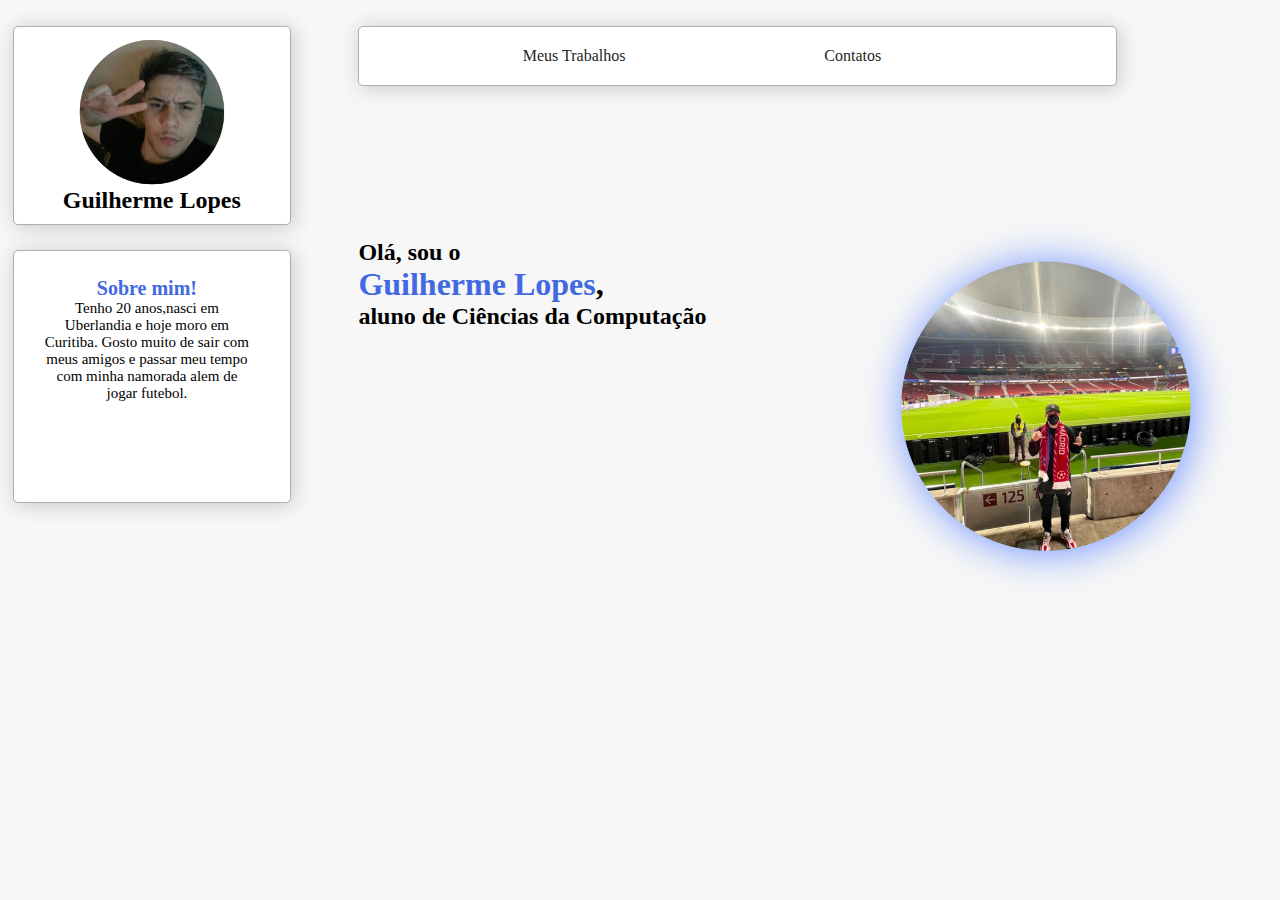
<file: index.html>
<!DOCTYPE html>
<html lang="pt-BR">
<head>
    <meta charset="UTF-8">
    <meta http-equiv="X-UA-Compatible" content="IE=edge">
    <meta name="viewport" content="width=device-width, initial-scale=1.0">
    <link rel="stylesheet" href="css/style.css">
    <title>paginaInicial</title>
</head>
<body>
    <div class="pagina">
        <div class="lado">
            <div class="perfil">
                <img src="css/imgs/foto2.png" alt="" height="150" width="150" >
                <h2>Guilherme Lopes</h2>
            </div>
            <div class="infos">
                <div class="txt">
                    <h1 id="titulo" >Sobre mim!</h1>
                    <h2 id="txt" >Tenho 20 anos,nasci em Uberlandia e hoje moro em Curitiba. Gosto muito de sair com meus amigos e passar meu tempo com minha namorada alem de jogar futebol.</h2>
                </div>
            </div>
        </div>
        <div class="conteudo">
                <div class="navbar">
                    <a id="trab" href="trabalhos.html">Meus Trabalhos</a>
                    <a id="cont" href="contato.html">Contatos</a>
                </div>
                <div class="texto">
                    <h2>Olá, sou o </h2>
                    <h1><span>Guilherme Lopes</span>,</h1>
                    <h2>aluno de Ciências da Computação</h2>
                </div>
            <img id="foto" src="css/imgs/foto1.png" alt="" height="300" width="300">
        </div>
    </div>
    
</body>
</html>
</file>
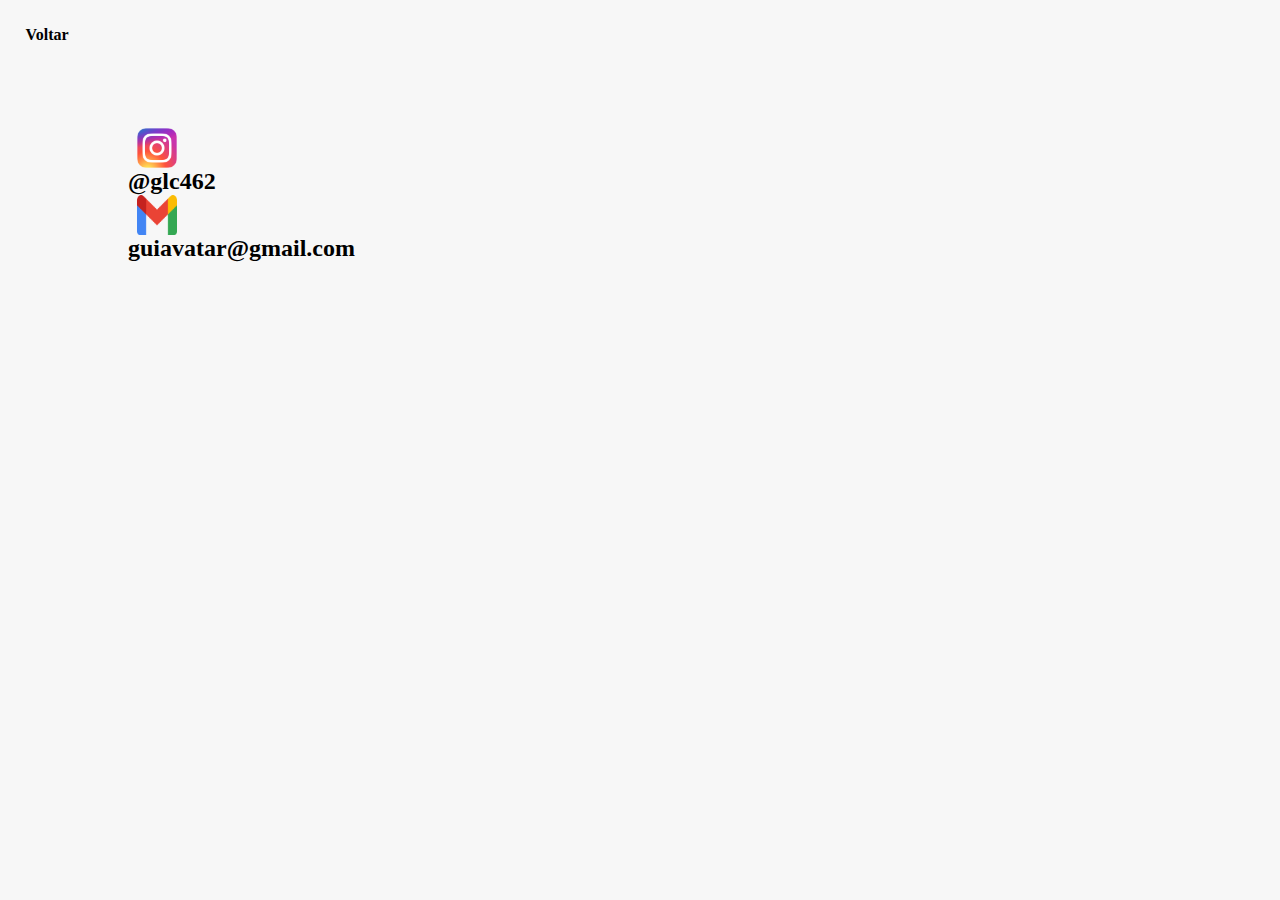
<file: contato.html>
<!DOCTYPE html>
<html lang="pt-BR">
<head>
    <meta charset="UTF-8">
    <meta http-equiv="X-UA-Compatible" content="IE=edge">
    <meta name="viewport" content="width=device-width, initial-scale=1.0">
    <link rel="stylesheet" href="css/style.css">
    <title>contatos</title>
</head>
<body>
    <div class="voltar">
        <a id="voltar2" href="index.html">Voltar</a>    
    </div>
    <div class="contact">
        <div class="insta">
            <img id="img" src="css/imgs/insta.png" alt="" width="40" height="40">
            <h2 id="insta">@glc462</h2>
        </div>
        <div class="email">
            <img id="img" src="css/imgs/gmail.png" alt="" width="40" height="40">
            <h2>guiavatar@gmail.com</h2>
        </div>
    </div>
    
</body>
</html>
</file>
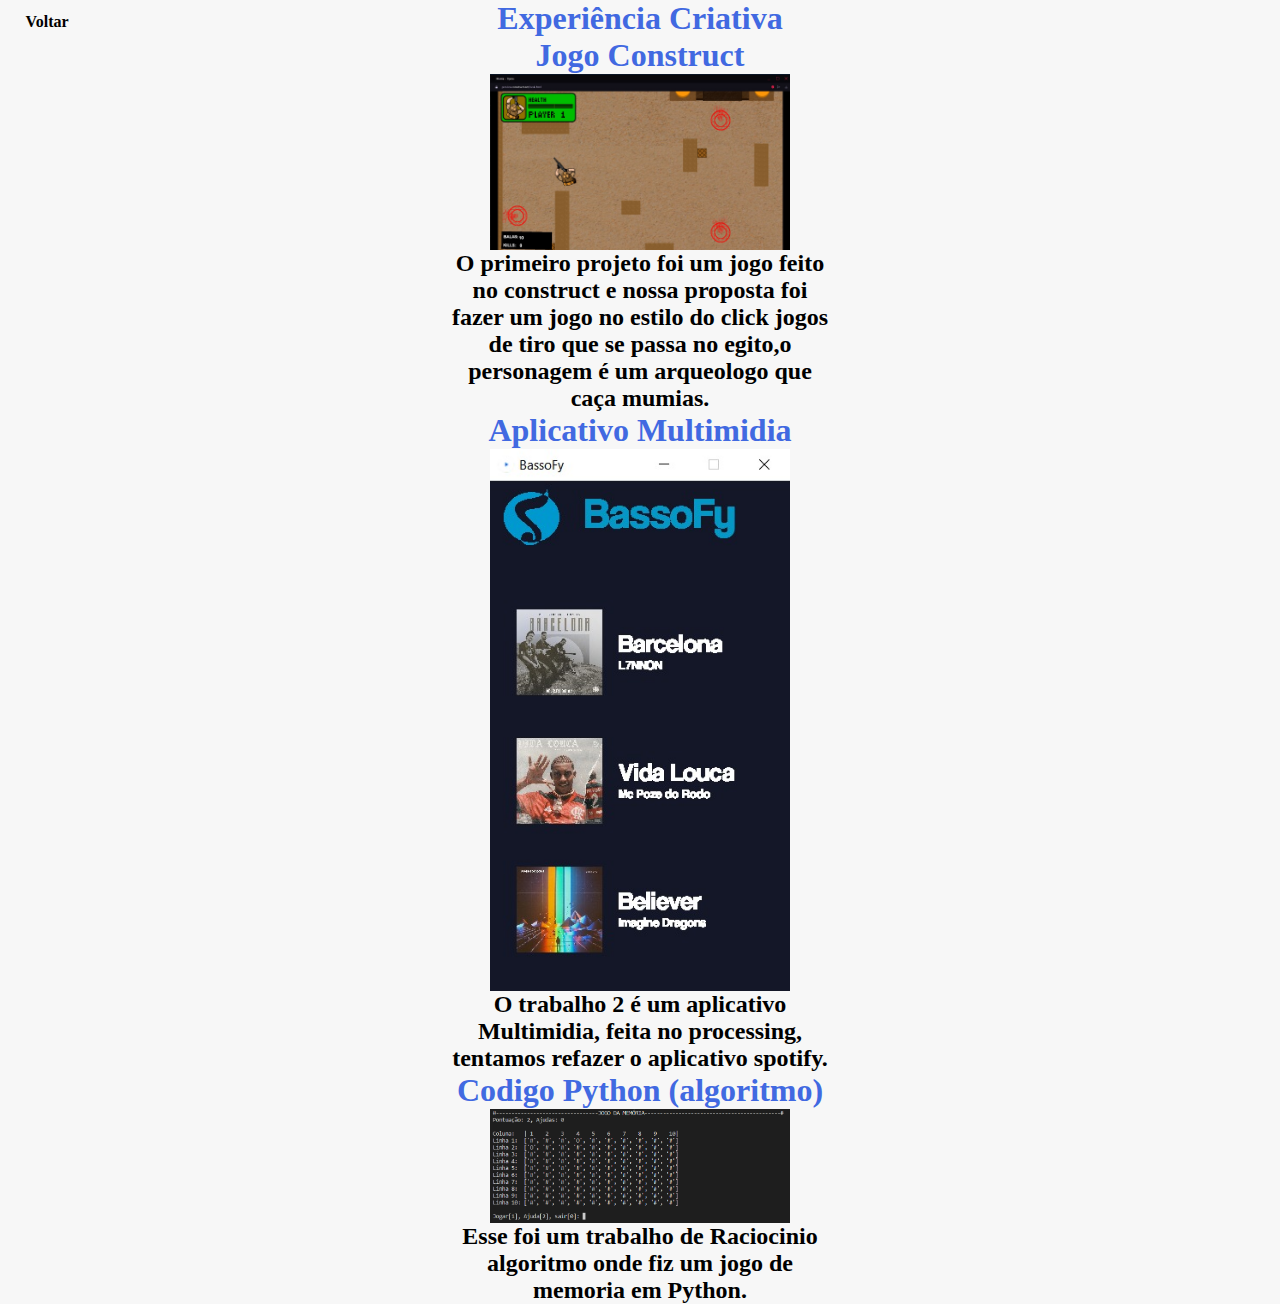
<file: trabalhos.html>
<!DOCTYPE html>
<html lang="pt-BR">
<head>
    <meta charset="UTF-8">
    <meta http-equiv="X-UA-Compatible" content="IE=edge">
    <meta name="viewport" content="width=device-width, initial-scale=1.0">
    <link rel="stylesheet" href="css/style.css">
    <title>Trabalhos</title>
</head>
<body>
    <div class="voltar">
        <a id="voltar" href="index.html">Voltar</a>
    </div>
    <div class="trabalhos">
        <h1 id="titulo">Experiência <span>Criativa</span></h1>
        <div class="exp">
            <div class="jogo">
                <h1 id="titulo" >Jogo <span>Construct</span> </h1>
                <img id="imgm" src="css/imgs/jogo.jpeg" alt="">
                <!-- <img id="imgm2" src="css/imgs/jogo.jpg" alt=""> -->
                <h2 id="txt1">O primeiro projeto foi um jogo feito no construct e nossa proposta foi fazer um jogo no estilo do click jogos de tiro que se passa no egito,o personagem é um arqueologo que caça mumias.</h2>
            </div>
            <div class="app">
                <h1 id="titulo" >Aplicativo <span>Multimidia</span> </h1>
                <img id="imgm" src="css/imgs/processing.jpeg" alt="">
                <!-- <img id="imgm" src="css/imgs/app.jpg" alt=""> -->
                <h2 id="txt1">O trabalho 2 é um aplicativo Multimidia, feita no processing, tentamos refazer o aplicativo spotify.</h2>
            </div>
            <div class="app">
                <h1 id="titulo" >Codigo Python <span>(algoritmo)</span> </h1>
                <img id="imgm" src="css/imgs/imagem3.png" alt="">
                <!-- <img id="imgm" src="css/imgs/app.jpg" alt=""> -->
                <h2 id="txt1">Esse foi um trabalho de Raciocinio algoritmo onde fiz um jogo de memoria em Python.</h2>
            </div>
        </div>
    </div>
</body>
</html>
</file>
<file: css/style.css>
*{
    margin: 0;
    font-family: poppins;
}
body{
    background-color: #f7f7f7;
}
.lado{
    display: flex;
    flex-direction: column;
    justify-content: space-between;
    width: 20%;
    height: 100%;
}
.pagina{
    display: flex;
    flex-direction: row;
}
.perfil{
    padding: 10px;
    margin-top: 10%;
    margin-left: 5%;
    width: 100%;
    height: 30%;
    display: flex;
    flex-direction: column;
    background-color: white ;
    align-items: center;
    border-radius: 5px;
    border: 1px solid rgb(173, 173, 173);
    box-shadow: 2px 2px 20px #c7c7c7;
}
.infos{
    margin-left: 5%;
    border-radius: 5px;
    padding-bottom: 100px;
    padding-right: 20px;
    margin-top: 10% ;
    width: 100%;
    height: 70%;
    display: flex;
    flex-direction: column;
    justify-content: space-between;
    text-align: center;
    background-color: white;
    border: 1px solid rgb(173, 173, 173);
    box-shadow: 2px 2px 20px #c7c7c7;
}
#txt{
    font-weight: 400;
}
#titulo{
    color: royalblue;
    font-weight: 600;
}
.txt{
    font-size: 10px;
    display: flex;
    flex-direction: column;
    text-align: center;
    justify-content: center;
    width: 80%;
    height: 70%;
    margin-left: 12%;
    margin-top: 10%;
}
.conteudo{
    display: flex;
    flex-direction: column;
    /* margin-left: 10%;
    margin-top: 10%; */
    width: 80%;
    height: 100%;
}
.navbar{
    padding-right: 20px;
    padding-left: 20px;
    width: 70%;
    height: 10%;
    padding: 20px;
    margin-left: 10%;
    margin-top: 2.5%;
    border-radius: 5px;
    background-color: white;
    border: 1px solid rgb(173, 173, 173);
    box-shadow: 2px 2px 20px #c7c7c7;
    display: flex;
    flex-direction: row;
    justify-content: space-between;
}
.navbar a {
    font-weight: 500;
    text-decoration: none;
    color: #1f1f1f;
}
#trab{
    margin-left: 20%;
}
#cont{
    margin-right: 30%;
}
#trab:hover, #cont:hover{
    color: royalblue;
    font-size: 15px;
    transition: 500ms;
}
.texto{
    display: flex;
    flex-direction: column;
    margin-top: 15%;
    margin-left: 10%;
}
span{
    color: royalblue;
}
#foto{
    -webkit-filter: drop-shadow(2px 2px 20px rgb(103, 141, 255)) ;
    filter: drop-shadow(2px 2px 20px rgb(107, 144, 255)) ;
    position: absolute;
    margin-top: 20%;
    margin-left: 50%;
}

/* ////// CONTATO /////// */
.contact{
    position: absolute;
    display: flex;
    flex-direction: column;
    margin-left: 10%;
    margin-top: 10%;
}
#img{
    margin-left: 4%;
}
.insta{
    display: flex;
    flex-direction: column;
    justify-content: left;
}
.face{
    display: flex;
    flex-direction: column;
    justify-content: left;
}
.email{
    display: flex;
    flex-direction: column;
    justify-content: left;
}
/* #insta{
    margin-bottom: 10%;
} */

#voltar2{
    position: absolute;
    color: black;
    text-decoration: none;
    margin-top: 2%;
    margin-left: 2%;
    font-weight: 600;
}
#voltar2:hover{
    color: royalblue;
    transition: 500ms;

}

/* /////// TRABALHOS ////////// */

#titulo{
    text-align: center;
}
#imgm{
    width: 300px;
}
.jogo{
    display: flex;
    flex-direction: column;
    justify-content: center;
    align-items: center;
}
.app{
    display: flex;
    flex-direction: column;
    justify-content: center;
    align-items: center;
}
#voltar{
    position: absolute;
    color: black;
    text-decoration: none;
    margin-top: 1%;
    margin-left: 2%;
    font-weight: 600;
}
#voltar:hover{
    color: royalblue;
    transition: 500ms;

}
#txt1{
    display: flex;
    text-align: center;
    justify-content: center;
    width: 30%;
    height: 40%;
    font-weight: 600;
}
#imgm2{
    margin-top: 1%;
    width: 300px;
}
</file>
